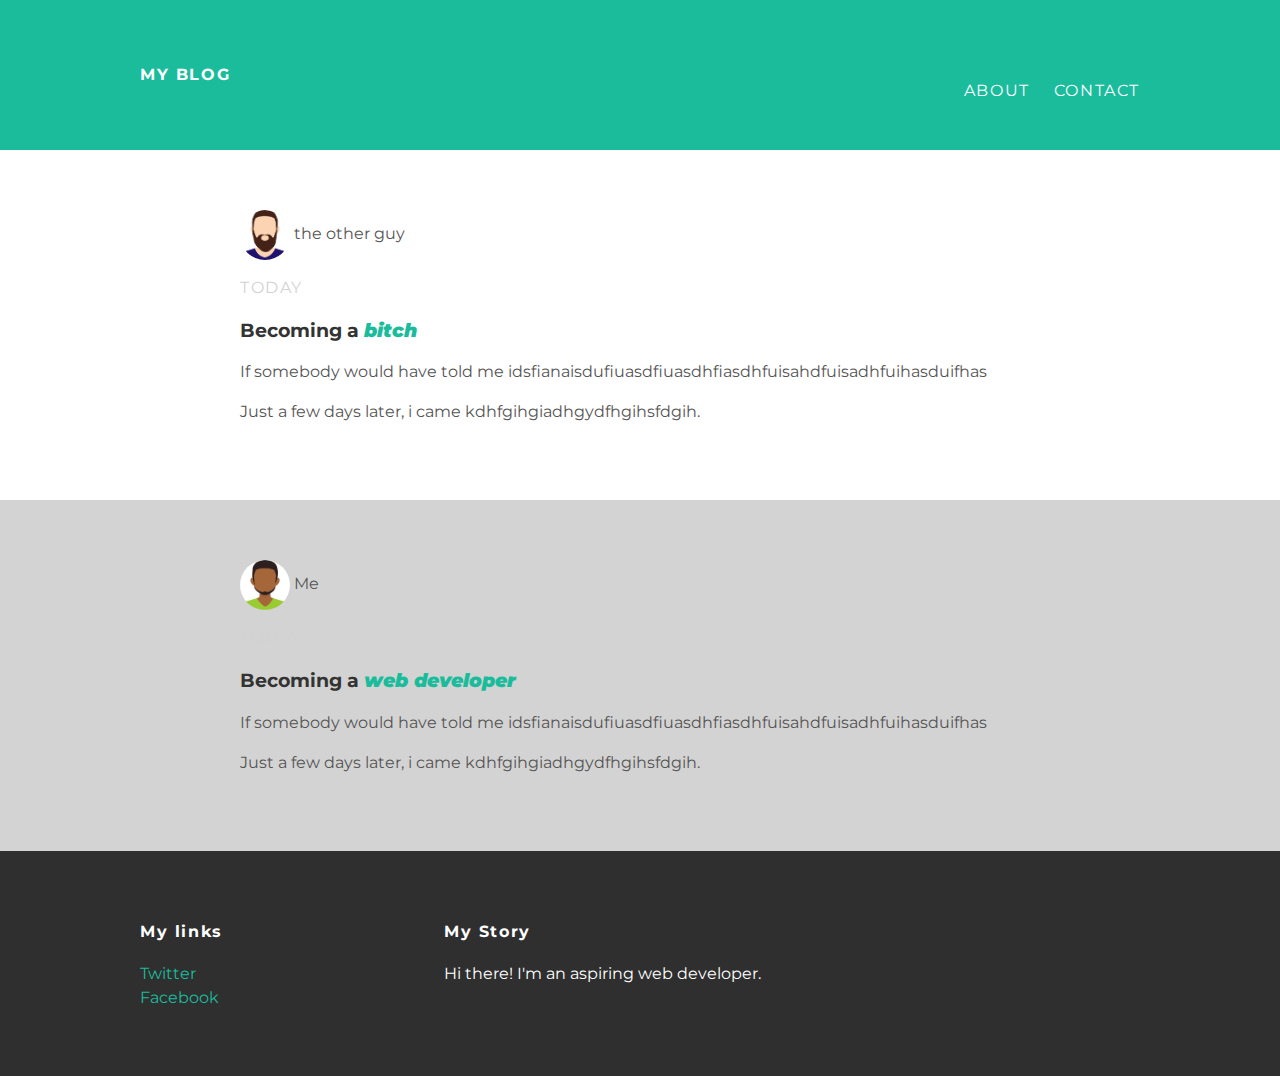
<file: index.html>
<!DOCTYPE html>
<html lang="en" dir="ltr">
  <head>
    <meta charset="utf-8">
    <title>My blog</title>
    <link rel="stylesheet" type="text/css" href="styles.css">
  </head>
  <body>
    <div id="header">
      <div class="container">
        <a id="header-title" href="index.html">My blog</a>
        <ul id="header-nav" class="navbar-links">
          <li><a href="about.html">About</a></li>
          <li><a href="mailto:martingutib@hotmail.com">Contact</a></li>
        </ul>
      </div>
    </div>
    <div id="content">
      <div class="post-container">
        <div class="post">
          <div class="post-author">
            <img src="other.png" alt="It is a picture of other author.">
            <span>the other guy</span>
          </div>
          <p class="post-date">Today</p>
          <h3 class="post-title">Becoming a <a href="https://es.wikipedia.org/wiki/Web_Developer"><em><strong>bitch</strong></em></a></h3>
          <div class="post-content">
            <p>If somebody would have told me idsfianaisdufiuasdfiuasdhfiasdhfuisahdfuisadhfuihasduifhas</p>
            <p>Just a few days later, i came kdhfgihgiadhgydfhgihsfdgih.</p>

          </div>
        </div>
      </div>
      <div class="post-container">
        <div class="post">
          <div class="post-author">
            <img src="me.png" alt="It is a picture of the author.">
            <span>Me</span>
          </div>
          <p class="post-date">Today</p>
          <h3 class="post-title">Becoming a <a href="https://es.wikipedia.org/wiki/Web_Developer"><em><strong>web developer</strong></em></a></h3>
          <div class="post-content">
            <p>If somebody would have told me idsfianaisdufiuasdfiuasdhfiasdhfuisahdfuisadhfuihasduifhas</p>
            <p>Just a few days later, i came kdhfgihgiadhgydfhgihsfdgih.</p>

          </div>
        </div>
      </div>
    </div>
    <div id="footer">
      <div class="container">
        <div class="column">
          <h4>My links</h4>
          <p>
            <a href="https://twitter.com/me">Twitter</a>
            <br>
            <a href="https://facebook.com/me">Facebook</a>
          </p>
        </div>
        <div class="column">
          <h4>My Story</h4>
          <p>Hi there! I'm an aspiring web developer.</p>
        </div>
      </div>
    </div>
  </body>
</html>
</file>
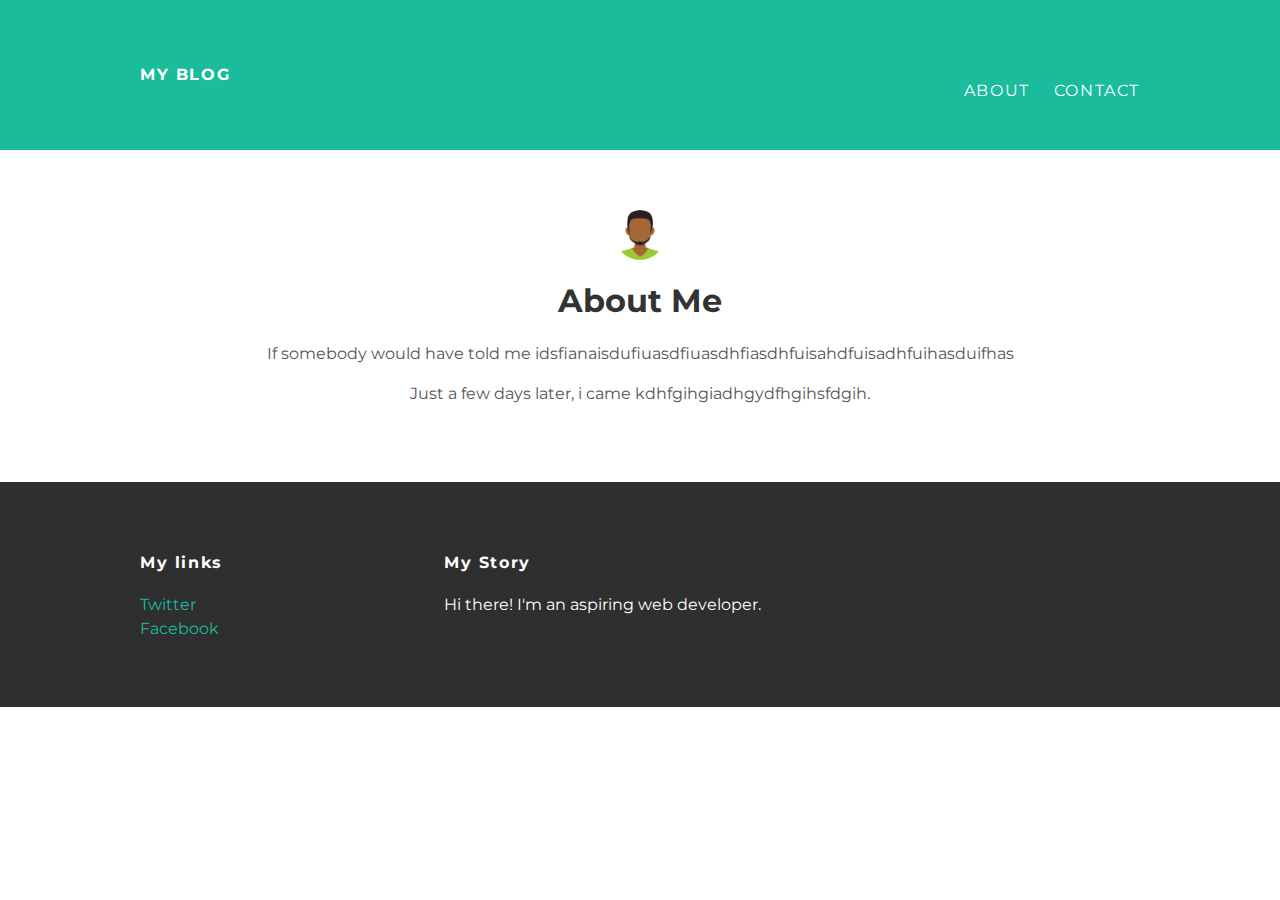
<file: about.html>
<!DOCTYPE html>
<html lang="en" dir="ltr">
  <head>
    <meta charset="utf-8">
    <title>My blog</title>
    <link rel="stylesheet" type="text/css" href="styles.css">
  </head>
  <body>
    <div id="header">
      <div class="container">
        <a id="header-title" href="index.html">My blog</a>
        <ul id="header-nav" class="navbar-links">
          <li><a href="about.html">About</a></li>
          <li><a href="mailto:martingutib@hotmail.com">Contact</a></li>
        </ul>
      </div>
    </div>
    <div id="content">
      <div class="container">
        <div class="about">
          <div class="about-author">
            <img src="me.png" alt="It is a picture of the author.">
          </div>
          <h1 class="about-title">About Me</h1>
          <div class="about-content">
            <p>If somebody would have told me idsfianaisdufiuasdfiuasdhfiasdhfuisahdfuisadhfuihasduifhas</p>
            <p>Just a few days later, i came kdhfgihgiadhgydfhgihsfdgih.</p>
          </div><!-- about-content -->
        </div><!-- about -->
      </div><!-- container -->
    </div><!-- content -->
    <div id="footer">
      <div class="container">
        <div class="column">
          <h4>My links</h4>
          <p>
            <a href="https://twitter.com/me">Twitter</a>
            <br>
            <a href="https://facebook.com/me">Facebook</a>
          </p>
        </div>
        <div class="column">
          <h4>My Story</h4>
          <p>Hi there! I'm an aspiring web developer.</p>
        </div>
      </div>
    </div>
  </body>
</html>
</file>
<file: styles.css>
@import url(http://fonts.googleapis.com/css?family=Montserrat:400,700);

body{
  color:#555;
  margin:0;
  font-family: 'Montserrat',sans-sans-serif;
}
#header{
  background-color: #1abc9c;
  height: 150px;
  line-height: 150px;
}
#header a{
  color: white;
  text-decoration: none;

  text-transform: uppercase;
  letter-spacing: 0.1em;
}
#header a:hover{
  color:#222;
}
#header-title{
  display: block;
  float: left;

  font-size: : 20px;
  font-weight: bold;
}
#header-nav{
  display: block;
  float: right;
}
#header-nav li{
  display: inline;
  padding-left: 20px;
  margin-top:0;
}
.container {
  max-width: 1000px;
  margin: 0 auto;
}

a{
  color: #1abc9c;
  text-decoration: none;
}
a:hover{
  color: #f6a623;
}

h1,h2,h3,h4{
  color: #333;
}

p{
  line-height: 1.5;
}

.post, .about{
  max-width: 800px;
  margin: 0 auto;
  padding: 60px 0;
}
.post-author img, .about-author img{
  width: 50px;
  height: 50px;
  vertical-align:middle;

  border-radius: 50%;
}
.post-date{
  color: #d2d2d2;

  font-size: : 14px;
  font-weight: : bold;

  text-transform: uppercase;
  letter-spacing: 0.1em;
}


#footer {
  background-color: #2f2f2f;
  padding: 50px 0;
}
#footer h4{
  color: white;
  text-transform; uppercase;
  letter-spacing: 0.1em;
}
#footer p{
  color: white;
}

.column{
  min-width: 300px;
  display: inline-block;
  vertical-align: top;
}

.post-container:nth-child(even){
  background-color: lightgray;
}

.about{
  text-align: center;
}
</file>
